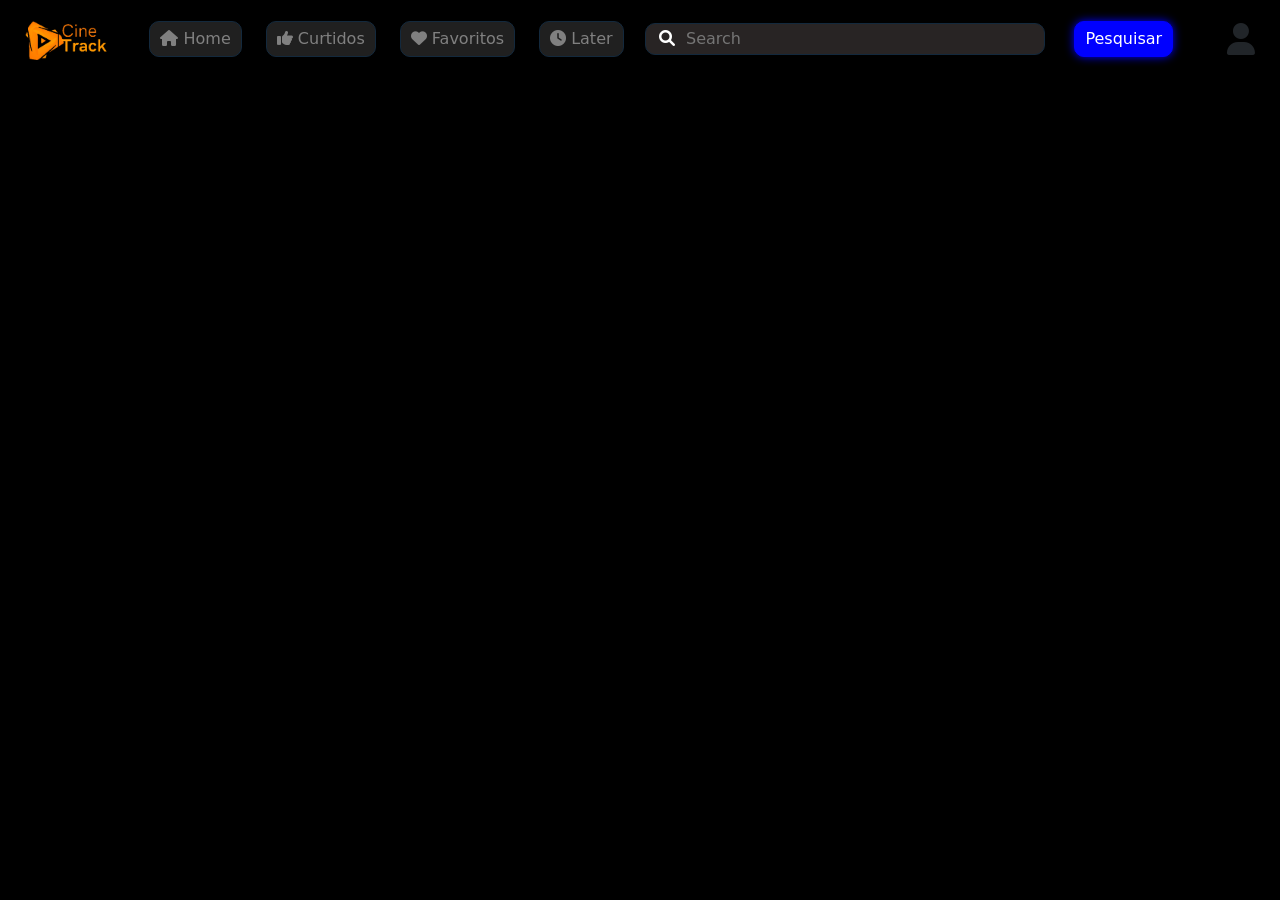
<file: public/moviesdetails.html>
<!DOCTYPE html>
<html lang="pt-BR">

<head>
    <title>CineTrack</title>
    <meta charset="utf-8">
    <meta name="viewport" content="width=device-width, initial-scale=1.0">
    <link rel="stylesheet" href="https://cdnjs.cloudflare.com/ajax/libs/font-awesome/6.0.0-beta3/css/all.min.css">
    <link rel="stylesheet" href="assets/css/teste.css">
    <link href="https://cdn.jsdelivr.net/npm/bootstrap@5.3.3/dist/css/bootstrap.min.css" rel="stylesheet"
        integrity="sha384-QWTKZyjpPEjISv5WaRU9OFeRpok6YctnYmDr5pNlyT2bRjXh0JMhjY6hW+ALEwIH" crossorigin="anonymous">
</head>

<body class="fundo">
    <header class="d-none d-lg-flex align-items-center position-fixed  justify-content-evenly cabdesk">
        <div class="d-flex align-items-center gap-4">
            <a href="index.html"><img class="imgcabdesk" src="imgs/novalogo.png"></a>
            <button class="buttoncabdesk"><i class="fa-solid fa-house"></i> Home</button>
            <button class="buttoncabdesk"><i class="fa-solid fa-thumbs-up"></i> Curtidos</button>
            <button class="buttoncabdesk"><i class="fa-solid fa-heart"></i> Favoritos</button>
            <button class="buttoncabdesk"><i class="fa-solid fa-clock"></i> Later</button>
        </div>
        <div class="position-relative d-flex">
            <input id="inputdesk" class="inputsearchdesk ms-3" type="text" placeholder="Search">
            <i class="fa-solid fa-magnifying-glass iconsearchdesk position-absolute"></i>
        </div>
        <a id="buttonfilme"><button id="btnenterdeskid" class="btnenterdesk ms-4">Pesquisar</button></a>
        <i class="fa-solid fa-user fa-2x ms-5"></i>
    </header>
    <script>

        document.getElementById("btnenterdeskid").addEventListener('click', function(){

            let nome = document.getElementById("inputdesk").value;
            let filme = items.find(function(objeto) {return objeto.titulo == nome})
            dados.filme = filme;
            document.getElementById("buttonfilme").setAttribute("href", `detalhes.html?id=${dados.filme.id}`)


        })

    </script>

    <header class="d-lg-none d-flex align-items-center cabcel position-fixed justify-content-evenly">
        <a href="index.html"><img class="imgcabdesk" src="imgs/novalogo.png"></a>
        <div class="position-relative">
            <input type="text" class="inputsearchcel" placeholder="Procure seu filme ou série aqui!">
            <i class="fa-solid fa-magnifying-glass position-absolute iconsearchcel"></i>
        </div>
        <i class="fa-solid fa-bars menucel"></i>
    </header>


    <div id="topo">

    </div>
  
    <div id="fundofilme" style="height: 500px;">

    </div>
    <section id="tela" class="position-relative">

    </section>

    


    <script src="assets/scripts/script.js"></script>
    <script>
        
        fetch('https://api.themoviedb.org/3/movie/popular?api_key=4537245f2774a4c9e3b2e569a681bcc1')
            .then(response => response.json())
            .then(items => {
            
                let params = new URLSearchParams(location.search)
                let id = params.get('id')
                let item = items.results.find(objeto => objeto.id == id)
                let tela = document.getElementById('tela')
                let backimage = document.getElementById('fundofilme')
                const imgfilm = 'https://image.tmdb.org/t/p/w200' + item.poster_path;
                const imgback = 'https://image.tmdb.org/t/p/w1280' + item.backdrop_path;
                if (item) {
                    
                    backimage.innerHTML = `
                    <div class="d-none d-md-block" style="background-image: url('${imgback}');
                        background-size: cover; 
                        background-position: center; 
                        background-repeat: no-repeat;
                        height: 700px;
                        mask-image: linear-gradient(to bottom, transparent 3%, black 90%, transparent 100%);"></div>
                        <section class="d-md-none"><div style="background-image: url('${imgback}'); background-size: cover; 
                        background-position: center; 
                        background-repeat: no-repeat;
                        height: 400px;
                        mask-image: linear-gradient(to bottom, transparent 3%, black 90%, transparent 100%);">
                    </div>`


                    tela.innerHTML = `
                    <section class="d-none d-md-flex ms-5 me-5 d-lg-flex" style="margin-top: 200px">
                    <div class="position-relative">
                        <img src="${imgfilm}" style="width: 200px; height: 300px; border-radius: 5px">
                        <div class="position-absolute">
                            <i class="fa-solid fa-star" style="color: yellow"></i>
                            <p style="display: inline; color: white;margin-right: 10px">${item.vote_average.toFixed(1)}</p>
                        </div>
                    </div>
                    <div class="ms-3">
                        <h3 style="font-size: 30px; color: white; border-left: 3px solid black; padding-left: 10px; border-color: #2610f2;">${item.title}</h3>
                        <p style="color: white;">${item.overview}</p>
                        <h3 style="color: white; margin-bottom: 10px; border-left: 3px solid black; padding-left: 10px; border-color: #2610f2; font-size: 30px;">TOP CAST: </h3>
                    </div>
                    </section>
                    <section class="d-none d-md-block">
                    <div class="ms-5">
                        <div><h3 style="margin-top: 200px; margin-bottom: 20px; color: gray; border-left: 1px solid; padding-left: 10px; border-color: #2610f2">TRAILERS</h3></div>
                    </div>
                    </section>

                    <div class="d-none d-sm-flex d-md-none" style="position: relative; left: 45px; width: 50%; top: 90px">
                    <i class="fa-solid fa-star m-1" style="color: yellow"></i>
                    <p style="display: inline; color: white;margin-right: 10px">${item.vote_average}</p>
                    <i class="fa-solid fa-clock" style="color: white; position: relative; top: 4px"></i>
                    <p style="display: inline; color: white; margin-left: 5px;">${item.duration}</p>
                    </div>
                    <div style="display: flex; margin-top: 75px" class="d-none d-sm-flex d-md-none ms-5">
                    <img style="width: 150px; height: 250px; border-radius: 5px;" src="${imgfilm}" alt="">
                    <h3 style="color: white; margin-left: 10px; border-left: 3px solid black; height: 30px; padding-left: 10px; border-color: #2610f2; font-size: 17px">${item.title}</h3>
                    <div class="mt-5 position-absolute d-flex flex-wrap" style="margin-left: 170px; color: white;">
                        <p>${item.overview}</p>
                    </div>
                    </div>
                    <h3 class="d-none d-sm-flex d-md-none" style="color: white; margin-bottom: 10px; border-left: 3px solid black; padding-left: 10px; border-color: #2610f2; margin-left:10px; margin-top: 100px; font-size: 17px">TOP CAST:</h3>
                    <h3 class="d-none d-sm-flex d-md-none" style="margin-left: 10px ;margin-top: 10px; margin-bottom: 20px; color: gray; border-left: 1px solid; padding-left: 10px; border-color: #2610f2; font-size: 17px">TRAILERS</h3>

                    <div class="d-xs-block d-sm-none" style="position: relative; left: 5px; width: 50%; top: 100px">
                    <i class="fa-solid fa-star m-1" style="color: yellow"></i>
                    <p style="display: inline; color: white;margin-right: 10px; font-size: 12px">${item.vote_average.toFixed(1)}</p>
                    </div>
                    <section class="d-sm-none ms-2 d-flex me-1" style="margin: 100px">
                    <div><img style="width: 120px; height: 170px; border-radius: 5px;" src="${imgfilm}"></div>
                    <div style="margin-left: 10px">
                        <p style="font-size: 12px; padding-left: 5px; color: white; font-weight: 700; border-left: 1px solid blue;">${item.title}</p>
                        <p style="color: white; font-size: 10px">${item.overview}</p>
                    </div>
                    </section>
                    <h3 class="d-sm-none" style="color: white; margin-bottom: 10px; border-left: 3px solid black; font-size: 12px; padding-left: 10px; border-color: #2610f2; margin-left:10px; margin-top: 150px">TOP CAST:</h3>
                    <h3 class="d-sm-none" style="margin-left: 10px ;margin-top: 10px; margin-bottom: 20px; color: gray; border-left: 1px solid; padding-left: 10px; border-color: #2610f2; font-size: 12px">TRAILERS</h3>
                `
                } else {
                backimage.innerHTML = `
                    <div style="height: 100vh">
                    <div class="d-flex justify-content-center align-items-center">
                        <h3 style="color: white; position: relative; top: 100px">Sem resultados :(</h3>
                    </div>
                    <div class="d-flex justify-content-center align-items-center">
                        <img src="imgs/popcornsemfundo.png">
                    </div>
                    </div>`
                }
            })
    </script>
</body>

</html>
</file>
<file: public/assets/css/teste.css>
body {
  
    margin: 0;
    width: 100%;
    padding: 0;
    
    overflow-x: hidden;
  
  }

  .cabcel{
  
    padding: 10px 5px;
    background-color: black;
    mask-image: linear-gradient(to bottom, black 90%, transparent 100%);
    z-index: 1;
    max-width: 100%;
    width: 100%;
  
  }

  @keyframes posicaomenudesce{

    0% {

      margin-top: 0;

    }

    100% {

      margin-top: 20px;

    }

  }

  @keyframes posicaomenusobe{

    0% {

      margin-top: 20px;

    }

    100% {

      margin-top: 0px;

    }

  }




  .cabcelmenu{

    z-index: 1;
    width: 100%;
    opacity: 0;
    transition: opacity 0.5s ease-in-out;
    
  }

  .contentmenucel{

    border-radius: 10px;
    background-color: black;
    border: 1px solid gray;

  }

  .menu-anima{

    animation: posicaomenudesce 0.4s ease-in forwards;

  }

  .menu-anima-sobe{

    animation: posicaomenusobe 0.4s ease;

  }



  .buttonmenucel{

    border-radius: 10px;
    border: 1px solid #13293d;
    background-color: #202020;
    color: gray;

  }
  
  .imgcabcel{
  
    width: 60px;
    height: auto;
  
  }
  
  .cabdesk{
  
    padding: 15px 20px;
    width: 100%;
    background-color: black;
    background: linear-gradient(to bottom, black 90%, transparent 100%);
    z-index: 2;
    
  }
  
  .imgcabdesk{
  
    width: 100px;
    height: auto
    
  }
  
  .fundo {
  
    background-color: black;
  
  }

  #background {
    width: 100%;
    height: 500px;
    background-size: cover;
    background-position: center;
    mask-image: linear-gradient(to bottom, black 80%, transparent 100%);
    opacity: 0;
    transition: opacity 1s;
  }
  #background.fadecontentin{

    opacity: 1;

  }

  .boxline{
  
    display: -webkit-box;
    width: 100%;
    -webkit-line-clamp: 2;
    -webkit-box-orient: vertical;
    overflow: hidden;
    text-overflow: ellipsis
    
  }

  .boxlinedestaques{
  
    display: -webkit-box;
    width: 190px;
    -webkit-line-clamp: 1;
    -webkit-box-orient: vertical;
    overflow: hidden;
    text-overflow: ellipsis
    
  }

  .conteudobox{

  display: -webkit-box;
  -webkit-line-clamp: 1;
  -webkit-box-orient: vertical;
  overflow: hidden;
  max-width: 100px;


  }
  
  
  
  #tela{
  
    position: relative;
    top: -500px;
  
  }
  
  .inputsearchcel{
  
    width: 200px;
    border-radius: 10px;
  
    padding-left: 25px;
    font-size: 11px;
    height: 30px;
    background-color: #282424;
    border: 1px solid gray;
  
  }
  
  .inputsearchdesk{
  
    width: 400px;
    background-color: #282424;
    border: 1px solid #13293d;
    border-radius: 10px;
    padding: 3px 40px;
    cursor: pointer;
    transition: box-shadow 0.3s ease-in-out;
    
  }
  
  .inputsearchdesk:hover{
  
    box-shadow: 0 0 10px blue;
    
  }
  
  .iconsearchdesk{
  
    top: 7px;
    left: 30px;
    color: white;
    
    
  }

  .controls{

    opacity: 0;
    transition: opacity 0.5s ease-in-out;
    background-color: rgba(0, 0, 255, 0.4);
  
  }
  
  .alinedfade{

    mask-image: linear-gradient(to right, black 70%, transparent 100%);

  }

  .btnenterdesk{
  
    background-color: blue;
    color: white;
    border: 1px solid blue;
    border-radius: 10px;
    box-shadow: 0 0 10px blue;
    padding: 5px 10px;
    transition: transform 0.5s ease-in-out, box-shadow 0.3s;
    
    
  }
  
  .btnenterdesk:hover{
  
    transform: scale(1.05);
    box-shadow: 0 0 15px blue;
    
  }
  
  .iconsearchcel{
  
    left: 7px;
    top: 7px;
    color: gray;
  
  }
  
  .menucel{
  
    color: white;
    margin-right: 2%;
    border: 2px solid gray;
    padding: 5px;
    border-radius: 9999px;
  
  
  }
  
  #topo{
  
    height: 50px;
  
  }
  
  .buttoncabdesk{
  
    border-radius: 10px;
    padding: 5px 10px;
    color: gray;
    border: 1px solid #13293d;
    background-color: #202020;
    transition: box-shadow 0.3s ease-in-out;
    
  
  }
  
  .buttoncabdesk:hover{
  
    box-shadow: 0 0 10px blue;
    
    
  }

  .botoesdinamicosrun{

    position: relative;

  }

  .botaodinamico{

    width: 100px;
    height: 7px;
    border: none;
    background-color: #282424;
    border-radius: 9999px;

  }

  .divbotoesdinamicos{

    display: flex;
    gap: 20px;
    justify-content: center;
    margin: 0 !important;

  }


  .botoesdinamicosrun::before{
    
    content: "";
    height: 100%;
    top: 0;
    left: 0;
    background-color: blue;
    position: absolute;
    animation: fundoMove 10s ease-in-out forwards;
    animation-play-state: running;
    z-index: 0;
    border-radius: 9999px;

  }

  .paused::before{
    
    animation-play-state: paused;

  }

 @keyframes fundoMove{

    0% {

      width: 0%;

    }

    100% {

      width: 100%;

    }

  }

  /* #botaoteste{

    
    
    width: 200px;
    height: 100px;
    position: relative;
    background-color: transparent;
    
  }

  #botaoteste::before{

    content: "";
    width: 0%;
    height: 100%;
    top: 0;
    left: 0;
    background-color: blue;
    position: absolute;
    animation: fundoMove 1s ease infinite;
  } */
  
  .btnmore{
  
    transition: transform 0.5s ease-in-out;
    
  }
  
  .btnmore:hover{
  
    transform: scale(1.1)
    
  }
  
  .filtros{
  
    border: 1px solid #13293d;
    
    border-radius: 10px;
    
  }
  
  .iconfilter{
  
    padding-right: 5px;
    padding-top: 5px;
    
  }
  
  .rightborder{
  
    border-right: 1px solid #13293d;
    padding-right: 10px;
    
  }
  
  .titlefilter{
  
    color: grey;
    border-left: 1px solid blue;
    padding-left: 10px;
    margin-left: 100px;
    
  }

  .imgfilm{
  
    transition: transform 0.3s ease-in-out;
    max-width: 100%;
    width: 200px;
    height: 300px;
  
    
  }


  .botoesdestaques{

    opacity: 0;
    transition: opacity 0.5s ease-in-out;

  }

  .botoesdestaques.botaovisivel{

    opacity: 1;

  }

 
  
  .principal{
  
    margin: 0;
    margin-bottom: 50px;
    
  }
  
  
  .imgfilm:hover{
  
    transform: scale(1.1);
  
  }
  
  .selectdisable{
  
    background-color: transparent;
    color: gray;
    border-radius: 10px;
    border: 1px solid #13293d;
    background-color: #202020;
    padding: 2px 10px;
    
  }
  
  .optiondisable{
  
    padding: 2px 10px;
    
  }

  #toptodaytext{
  
    color: transparent;
    font-size: 100px;
    padding-left: 100px;
    -webkit-text-stroke: 1px blue;
    
  }



  .imgdestaque{

    border-radius: 10px;
    transition: transform 0.5s ease-in-out;

  }




  .imgdestaque:hover{

    transform: scale(1.08);

  }

  #meubg{

    overflow: hidden;

  }
  
  @media screen and (min-width: 1200px){
  
    #background{
  
      height: 100vh;
      
    }

    .titulodestaquesgrid{

      left: 90px !important;
      bottom: 10px !important;

    }

    #indicadores{

      bottom: 550px !important;

    }

    #bgcontent{

      bottom: 350px !important;
      opacity: 0;
      transition: opacity 1s;

    }

    #bgcontent.fadecontentin{

      opacity: 1;

    }
  
    #topo{
  
      height: 75px;
  
    }
  
  
  
    .titulobg{
  
      font-size: 40px;
      
      
    }
  
    .descricaobg{
  
      -webkit-line-clamp: 3;
      max-width: 800px;
      font-size: 18px;
      
    }
  
  
  
    
  }
  
  @media screen and (min-width: 992px) and (max-width: 1199px){
    #bgcontent{
  
      padding-left: 10px !important;
      bottom: 250px !important;
      
    }

    .titulodestaquesgrid{

      left: 65px !important;

    }


    .tituloprincipal{

      left: 10px !important;

    }
    
    .ratingdestaques{

      right: 190px !important;

    }

    .ratingprincipal{

      left: 20px !important;

    }

    .durationprincipal{

      left: 70px !important;

    }

    #toptodaytext{

      padding-left: 20px !important;

    }

    #indicadores{

      bottom: 450px !important;

    }
  
    .descricaobg{
  
      width: 800px;
      
    }
    .inputsearchdesk{

      width: 250px;

    }

    .ranktext{

      font-size: 130px !important;
      top: 140px !important;

    }

    



  }

  @media screen and (min-width: 768px) and (max-width: 991px){


    #indicadores{

      bottom: 450px !important;

    }

    .titulodestaquesgrid{

      bottom: 16px !important;
      left: 80px !important;

    }

    .tituloprincipal{

      left: 15px !important;

    }


    .ratingdestaques{

      right: 390px !important;

    }

    .ratingprincipal{

      left: 15px !important;

    }

    .durationprincipal{

      left: 70px !important;

    }

    .ranktext{

      left: 0px !important;

    }


    #bgcontent{

      bottom: 200px !important;


    }

    .descricaobg{

      width: 700px;

    }

    #toptodaytext{

      padding-left: 20px;

    }
    

  }


  @media screen and (max-width: 767px){


    .morecel{

      display: flex !important;
      margin-left: -45px;
      

    }

  }

  @media screen and (min-width: 576px) and (max-width: 767px){

    #indicadores{

      bottom: 450px !important;

    }

    .titulodestaquesgrid{

      bottom: 15px !important;
      left: 40px !important;

    }


    .ratingdestaques{

      right: 300px !important;

    }

    .ranktext{

      left: 0px !important;
      

    }

    
    .traileriframe{

      width: 250px !important;

    }

    .descricaobg{

      width: 500px;

    }

    #bgcontent{

      bottom: 200px !important;

    }

    #toptodaytext{

      padding-left: 25px !important;
      font-size: 60px;

    }

  }

  @media screen and (max-width: 575px){


    .botaodinamico{

      width: 60px !important;

    }

    .titulodestaquesgrid{

      left: 100px !important;

    }


    .ratingdestaques{

      left: 60px !important;

    }

    .ratingprincipal{

      left: 60px !important;

    }

    .durationprincipal{

      left: 100px !important;

    }

    .descricaobg{

      width: 320px;

    }

    #bgcontent{

      bottom: 250px !important;
      padding-left: 10px !important;

    }

    .ranktext{

      left: 0px !important;
      font-size: 160px !important;
      

    }

    #toptodaytext{

      font-size: 40px !important;
      padding-left: 20px;

    }

    .divbotoesdinamicos{

      gap: 10px;


    }

    #indicadores{

      bottom: 450px !important;

    }

    .btnmore{

      top: 110px;
      right: 225px;

    }


    .tituloprincipal{

      display: none !important;

    }

    .tituloxs{

      display: block !important;

    }

  }

  @media screen and (max-width: 500px){

    .titlefilter{

      margin-left: 30px;

    }
  }


  @media screen and (max-width: 402px){

    .buttonmenucel{

      width: 80px;
      height: 25px;

    }

    .contentmenucel{

      font-size: 10px;

    }

  }

  @media screen and (max-width: 400px){

    .inputsearchcel{

      width: 150px;

    }

  }

  @media screen and (max-width: 380px){


  }

  @media screen and (max-width: 370px){

    .buttonmenucel{

      width: 65px;
      font-size: 8px;

    }

  }
  
  
  @media screen and (max-width: 360px){

    .descricaobg{

      max-width: 270px !important;

    }

    #indicadores{

      left: 10px;

    }

  }

  @media screen and (max-width: 330px){

    .traileriframe{

      width: 250px;

    }


  }

  @media screen and (max-width: 320px){

    .inputsearchcel{

      width: 120px;

    }


  }

  @media screen and (max-width: 1115px){

    .inputsearchdesk{

      width: 200px;
  
    }

  }
</file>
